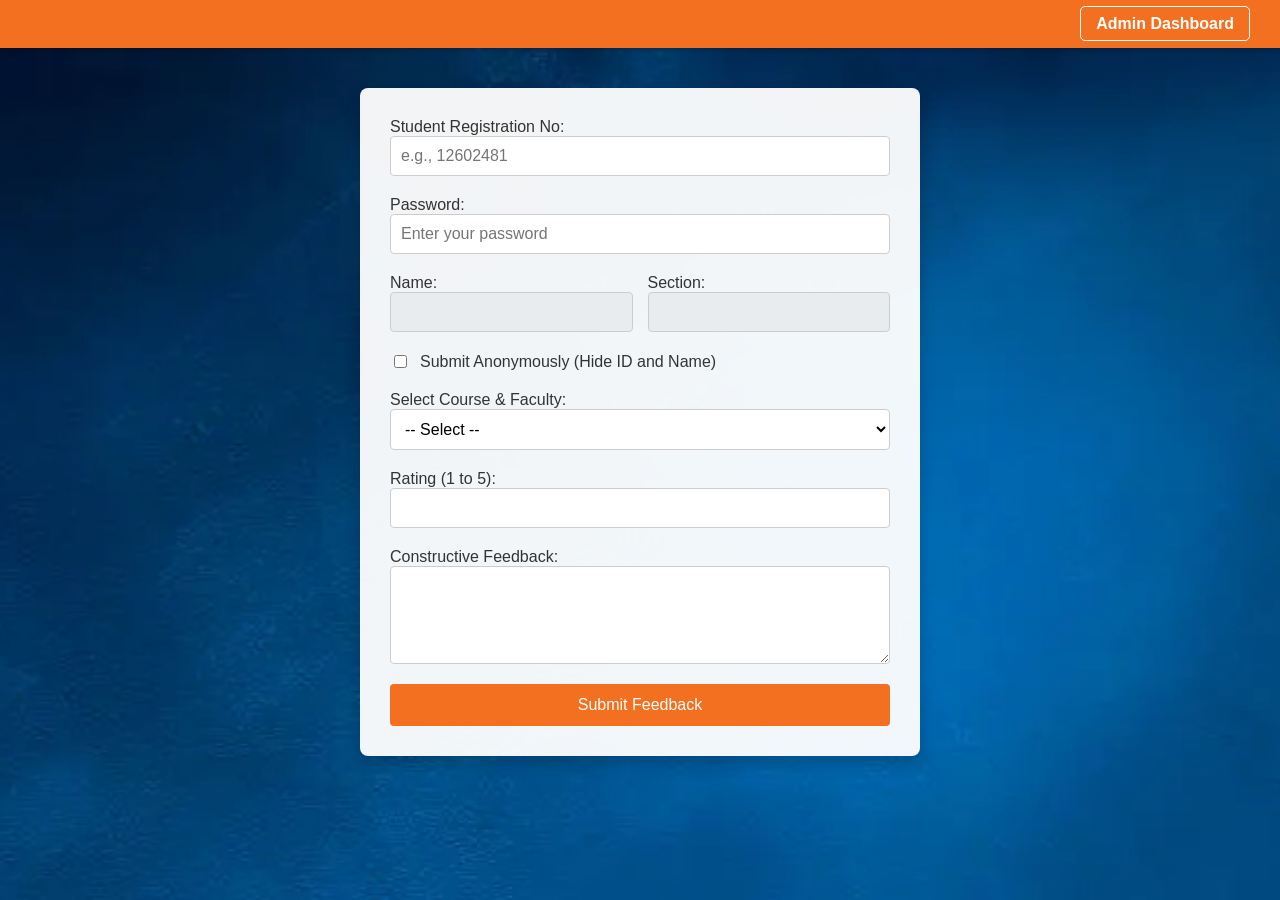
<file: index.html>
<!DOCTYPE html>
<html lang="en">
<head>
    <meta charset="UTF-8">
    <meta name="viewport" content="width=device-width, initial-scale=1.0">
    <title>Faculty Feedback Portal</title>
    <link rel="stylesheet" href="style.css">
</head>
<body>
    <header class="app-header">
        <nav><a href="admin.html" class="nav-btn">Admin Dashboard</a></nav>
    </header>

    <main class="fade-in">
        <section class="form-container">
            <form id="feedbackForm">
                
                <div class="form-group autocomplete">
                    <label for="studentReg">Student Registration No:</label>
                    <input type="text" id="studentReg" placeholder="e.g., 12602481" required autocomplete="off">
                    <div id="autocomplete-list" class="autocomplete-items"></div>
                    <small class="error-msg" id="idError">Invalid Registration Number.</small>
                </div>

                <div class="form-group">
                    <label for="studentPassword">Password:</label>
                    <input type="password" id="studentPassword" placeholder="Enter your password" required>
                    <small class="error-msg" id="passwordError">Incorrect Password.</small>
                </div>

                <div class="form-row" id="studentDetailsRow">
                    <div class="form-group">
                        <label for="studentName">Name:</label>
                        <input type="text" id="studentName" readonly style="background-color: #e9ecef;">
                    </div>
                    <div class="form-group">
                        <label for="studentSection">Section:</label>
                        <input type="text" id="studentSection" readonly style="background-color: #e9ecef;">
                    </div>
                </div>
                
                <div class="form-group checkbox-group">
                    <input type="checkbox" id="isAnonymous">
                    <label for="isAnonymous">Submit Anonymously (Hide ID and Name)</label>
                </div>

                <div class="form-group">
                    <label for="faculty">Select Course & Faculty:</label>
                    <select id="faculty" required>
                        <option value="">-- Select --</option>
                        <option value="CSE326 - Manjit Kaur">CSE326 - Manjit Kaur</option>
                        <option value="MTH165 - Rahul Sharma">MTH165 - Rahul Sharma</option>
                        <option value="PHY175 - Priya Singh">PHY175 - Priya Singh</option>
                    </select>
                </div>

                <div class="form-group">
                    <label for="rating">Rating (1 to 5):</label>
                    <input type="number" id="rating" min="1" max="5" required>
                </div>

                <div class="form-group">
                    <label for="comments">Constructive Feedback:</label>
                    <textarea id="comments" rows="4" required></textarea>
                </div>

                <button type="submit" class="submit-btn">Submit Feedback</button>
            </form>
        </section>
    </main>
    <script src="script.js"></script>
</body>
</html>
</file>
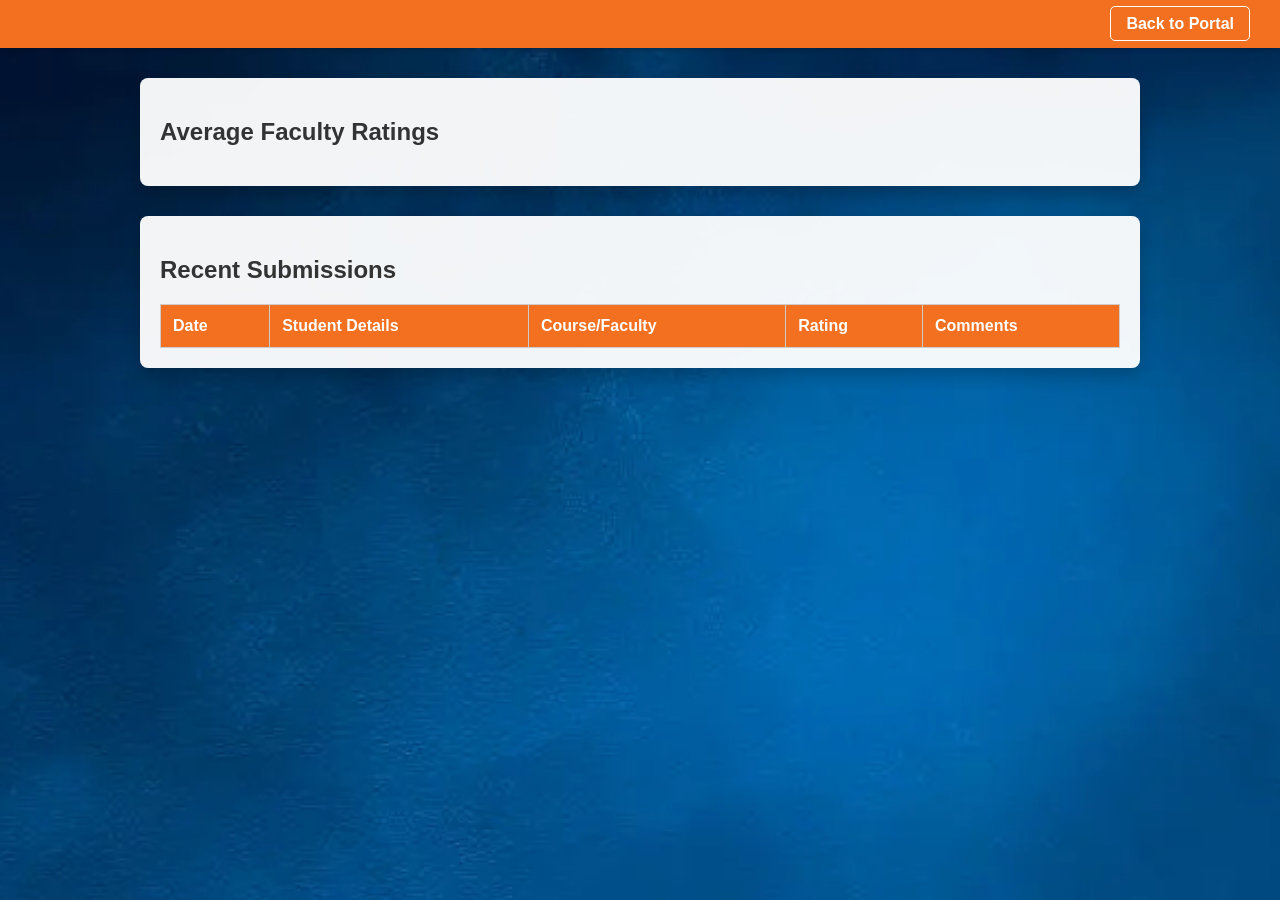
<file: admin.html>
<!DOCTYPE html>
<html lang="en">
<head>
    <meta charset="UTF-8">
    <meta name="viewport" content="width=device-width, initial-scale=1.0">
    <title>Admin Dashboard</title>
    <link rel="stylesheet" href="style.css">
</head>
<body>
    <header class="app-header">
        <nav><a href="index.html" class="nav-btn">Back to Portal</a></nav>
    </header>

    <main class="fade-in admin-grid">
        <section class="stats-card">
            <h2>Average Faculty Ratings</h2>
            <div id="ratingsSummary" class="summary-flex">
            </div>
        </section>

        <section class="table-container">
            <h2>Recent Submissions</h2>
            <table id="resultsTable">
                <thead>
                    <tr>
                        <th>Date</th>
                        <th>Student Details</th>
                        <th>Course/Faculty</th>
                        <th>Rating</th>
                        <th>Comments</th>
                    </tr>
                </thead>
                <tbody id="tableBody">
                </tbody>
            </table>
        </section>
    </main>
    <script src="script.js"></script>
</body>
</html>
</file>
<file: style.css>
:root {
    --primary: #f37021;
    --primary-hover: #d65f1a;
    --text-dark: #333;
    --white: #ffffff;
    --border: #ccc;
    --container-bg: rgba(255, 255, 255, 0.95); 
}

body {
    font-family: 'Segoe UI', Tahoma, Geneva, Verdana, sans-serif;
    color: var(--text-dark);
    margin: 0;
    background-image: url('dark-blue-grunge-background.webp');
    background-size: cover;
    background-position: center;
    background-attachment: fixed;
}

.app-header {
    display: flex;
    justify-content: flex-end;
    background-color: var(--primary);
    padding: 15px 30px;
    box-shadow: 0 2px 5px rgba(0,0,0,0.2);
}

.nav-btn {
    color: var(--white);
    text-decoration: none;
    font-weight: bold;
    border: 1px solid var(--white);
    padding: 8px 15px;
    border-radius: 5px;
    transition: background-color 0.3s;
}

.nav-btn:hover {
    background-color: var(--white);
    color: var(--primary);
}

.form-container {
    max-width: 500px;
    margin: 40px auto;
    background: var(--container-bg);
    padding: 30px;
    border-radius: 8px;
    box-shadow: 0 8px 16px rgba(0,0,0,0.2);
}

.form-group {
    margin-bottom: 20px;
    display: flex;
    flex-direction: column;
}

.form-row {
    display: flex;
    gap: 15px;
}

.form-row .form-group {
    flex: 1;
}

.checkbox-group {
    flex-direction: row;
    align-items: center;
    gap: 10px;
}

input[type="text"], input[type="password"], input[type="number"], select, textarea {
    padding: 10px;
    border: 1px solid var(--border);
    border-radius: 4px;
    font-size: 16px;
    width: 100%;
    box-sizing: border-box;
    background-color: var(--white);
}

input[type="number"]::-webkit-inner-spin-button, 
input[type="number"]::-webkit-outer-spin-button {
    -webkit-appearance: none;
    margin: 0;
}

input[type="number"] {
    -moz-appearance: textfield;
}

.autocomplete {
    position: relative;
    display: flex;
}

.autocomplete-items {
    position: absolute;
    border: 1px solid #d4d4d4;
    border-bottom: none;
    border-top: none;
    z-index: 99;
    top: 100%;
    left: 0;
    right: 0;
    max-height: 150px;
    overflow-y: auto;
    background-color: white;
    border-radius: 0 0 4px 4px;
    box-shadow: 0 4px 6px rgba(0,0,0,0.1);
}

.autocomplete-items div {
    padding: 10px;
    cursor: pointer;
    background-color: #fff;
    border-bottom: 1px solid #d4d4d4;
}

.autocomplete-items div:hover {
    background-color: #e9ecef;
}

.submit-btn {
    width: 100%;
    padding: 12px;
    background-color: var(--primary);
    color: var(--white);
    border: none;
    border-radius: 4px;
    cursor: pointer;
    font-size: 16px;
    transition: 0.3s;
}

.submit-btn:hover {
    background-color: var(--primary-hover);
}

.error-msg {
    color: red;
    display: none;
    margin-top: 5px;
}

.admin-grid {
    display: grid;
    grid-template-columns: 1fr;
    gap: 30px;
    padding: 30px;
    max-width: 1000px;
    margin: 0 auto;
}

.stats-card, .table-container {
    background: var(--container-bg);
    padding: 20px;
    border-radius: 8px;
    box-shadow: 0 8px 16px rgba(0,0,0,0.2);
}

.summary-flex {
    display: flex;
    gap: 15px;
    flex-wrap: wrap;
    margin-top: 15px;
}

.stat-box {
    background: var(--white);
    padding: 15px;
    border-left: 5px solid var(--primary);
    border-radius: 4px;
    flex: 1;
    min-width: 200px;
    box-shadow: 0 2px 4px rgba(0,0,0,0.05);
}

table {
    width: 100%;
    border-collapse: collapse;
    margin-top: 15px;
    background-color: var(--white);
}

th, td {
    padding: 12px;
    border: 1px solid var(--border);
    text-align: left;
}

th { 
    background-color: var(--primary); 
    color: var(--white); 
}

tr:nth-child(even) {
    background-color: #f9f9f9;
}

@keyframes fadeIn {
    from { opacity: 0; transform: translateY(10px); }
    to { opacity: 1; transform: translateY(0); }
}

.fade-in {
    animation: fadeIn 0.4s ease-in-out;
}
</file>
